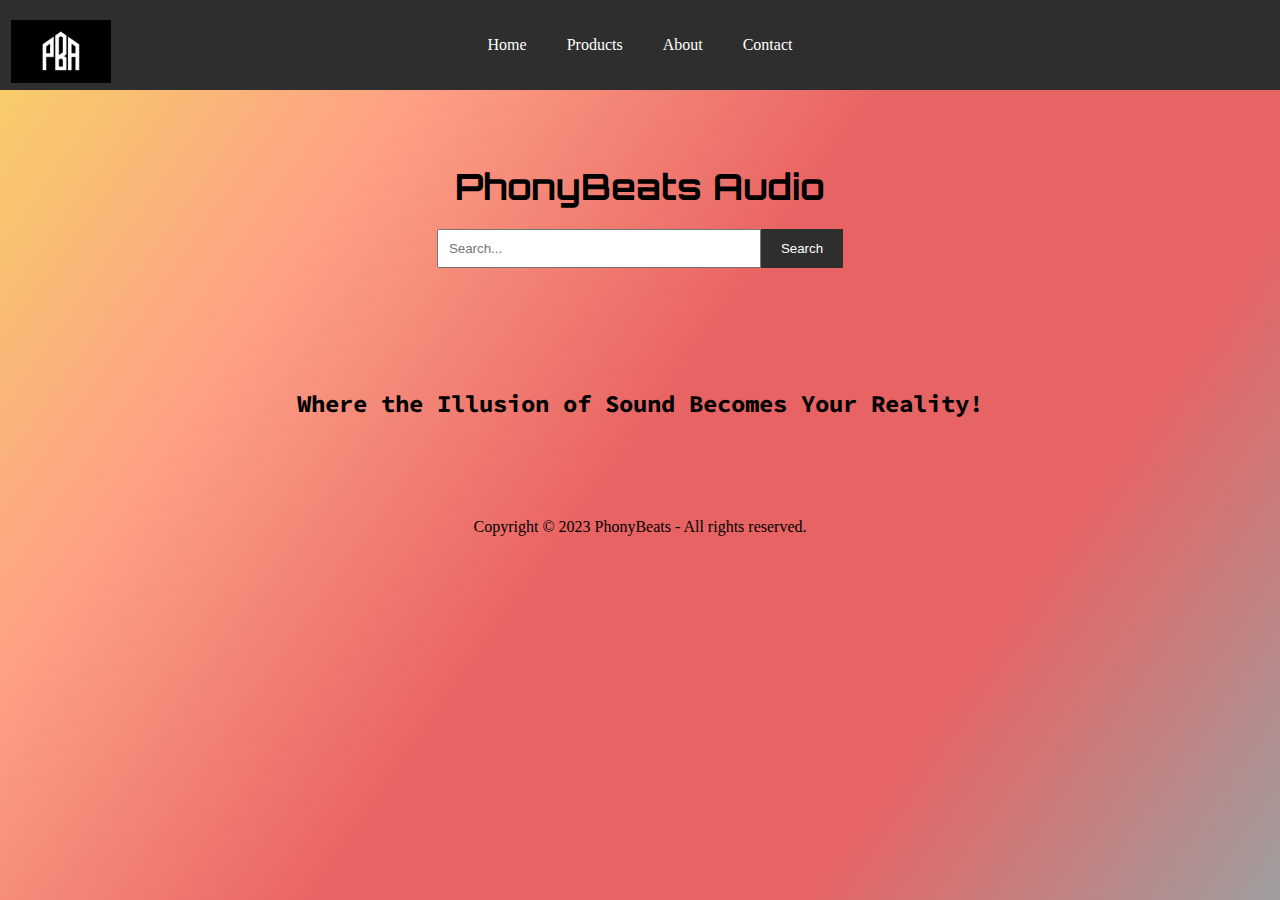
<file: Main Project/index.html>
<!DOCTYPE html>
<html lang="en">

<head>
    <meta charset="UTF-8">
    <meta name="viewport" content="width=device-width, initial-scale=1">
    <meta name="robots" content="noindex, nofollow">
    <meta name="description" content="index-page">

    <title>Main Project - CSS</title>

    <link rel="stylesheet" href="./css/style.css">
    <link rel="preconnect" href="https://fonts.googleapis.com">
    <link rel="preconnect" href="https://fonts.gstatic.com" crossorigin>
    <link href="https://fonts.googleapis.com/css2?family=Orbitron&display=swap" rel="stylesheet">
    <link rel="preconnect" href="https://fonts.googleapis.com">
    <link rel="preconnect" href="https://fonts.gstatic.com" crossorigin>
    <link href="https://fonts.googleapis.com/css2?family=Source+Code+Pro&display=swap" rel="stylesheet">
</head>

<body>
    <header>
        <img class="logo" src="./images/pba-logo.jpg" alt="fake-pba-logo">
        <nav>
            <ul>
                <li><a href="index.html">Home</a></li>
                <li><a href="products.html">Products</a></li>
                <li><a href="about.html">About</a></li>
                <li><a href="contact.html">Contact</a></li>
            </ul>
        </nav>
    </header>
    <main>
        <section class="intro">
            <h1>PhonyBeats Audio</h1>
            <form>
                <input type="text" placeholder="Search...">
                <button type="submit">Search</button>
            </form>
        </section>
        <section class="popular">
            <h2> Where the Illusion of Sound Becomes Your Reality!</h2>

        </section>
    </main>
    <footer>
        <p>Copyright &copy; 2023 PhonyBeats - All rights reserved.</p>
    </footer>
</body>

</html>
</file>
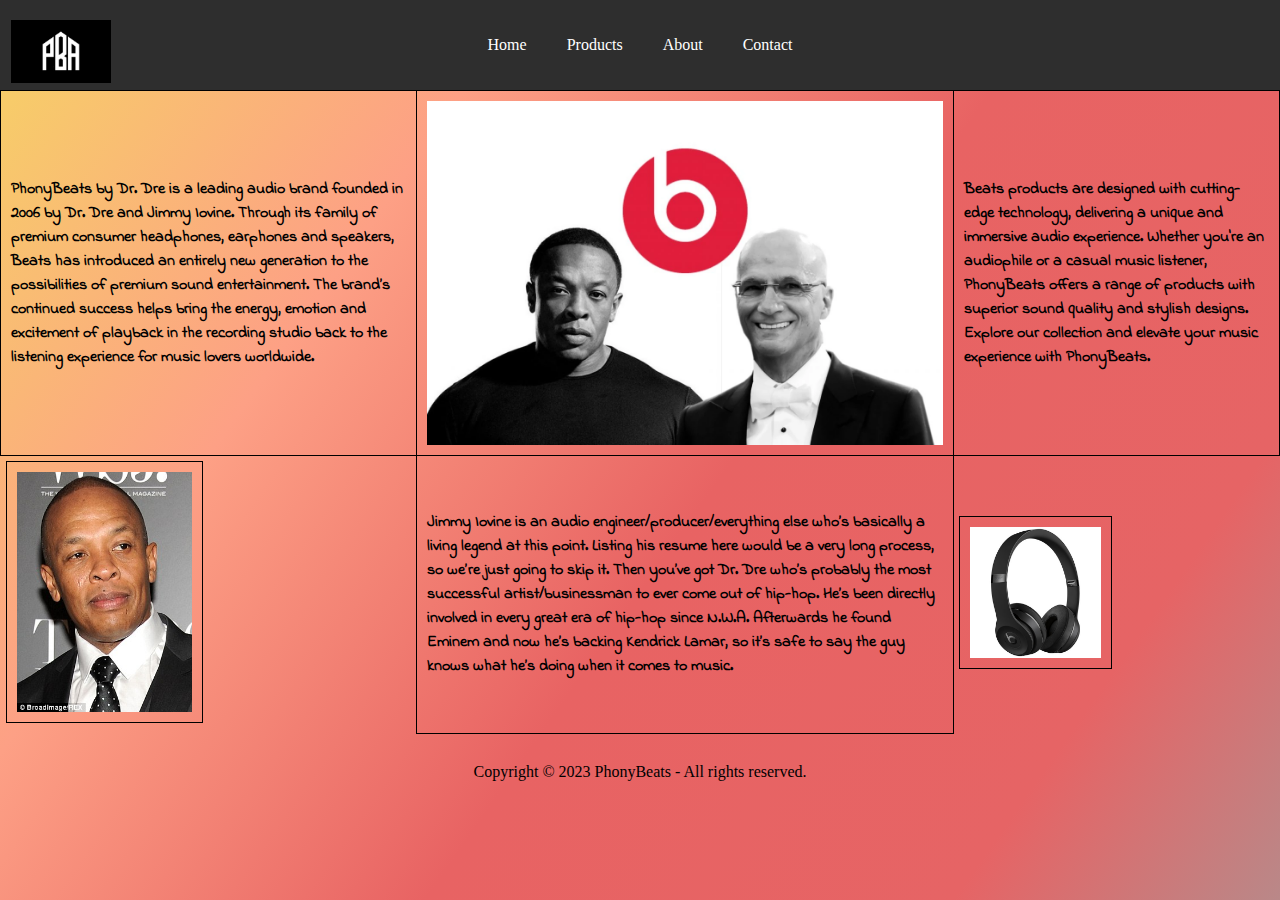
<file: Main Project/about.html>
<!DOCTYPE html>
<html lang="en">

<head>
    <meta charset="UTF-8">
    <meta name="viewport" content="width=device-width, initial-scale=1">
    <meta name="robots" content="noindex, nofollow">
    <meta name="description" content="about-page">

    <title>Main Project - CSS</title>

    <link rel="stylesheet" href="./css/style.css">
    <link rel="preconnect" href="https://fonts.googleapis.com">
    <link rel="preconnect" href="https://fonts.gstatic.com" crossorigin>
    <link href="https://fonts.googleapis.com/css2?family=Indie+Flower&display=swap" rel="stylesheet">
</head>

<body>
    <header>
        <img class="logo" src="./images/pba-logo.jpg" alt="fake-pba-logo">
        <nav>
            <ul>
                <li><a href="index.html">Home</a></li>
                <li><a href="products.html">Products</a></li>
                <li><a href="about.html">About</a></li>
                <li><a href="contact.html">Contact</a></li>
            </ul>
        </nav>
    </header>
    <main>
        <div class="container-about">
            <table>
                <tr>
                    <td class="text">PhonyBeats by Dr. Dre is a leading audio brand founded in 2006 by Dr. Dre and Jimmy
                        Iovine. Through its family of premium consumer headphones, earphones and speakers, Beats has
                        introduced an entirely new generation to the possibilities of premium sound entertainment. The
                        brand’s continued success helps bring the energy, emotion and excitement of playback in the
                        recording studio back to the listening experience for music lovers worldwide.</td>

                    <td class="image-td-1"><img src="./images/product10.png" alt="product"></td>

                    <td class="text">Beats products are designed with cutting-edge technology, delivering a unique and
                        immersive audio experience. Whether you're an audiophile or a casual music listener, PhonyBeats
                        offers a range of products with superior sound quality and stylish designs. Explore our
                        collection and elevate your music experience with PhonyBeats.
                    </td>

                </tr>

                <tr>
                    <td class="image"><img src="./images/product8.png" alt="product"></td>

                    <td class="text">Jimmy Iovine is an audio engineer/producer/everything else who’s basically a living
                        legend at this point. Listing his resume here would be a very long process, so we’re just going
                        to skip it. Then you’ve got Dr. Dre who’s probably the most successful artist/businessman to
                        ever come out of hip-hop. He’s been directly involved in every great era of hip-hop since N.W.A.
                        Afterwards he found Eminem and now he’s backing Kendrick Lamar, so it’s safe to say the guy
                        knows what he’s doing when it comes to music.</td>
                    <td class="image"><img src="./images/product9.png" alt="product"></td>
                </tr>
            </table>
        </div>
    </main>
    <footer>
        <p>Copyright &copy; 2023 PhonyBeats - All rights reserved.</p>
    </footer>
</body>

</html>
</file>
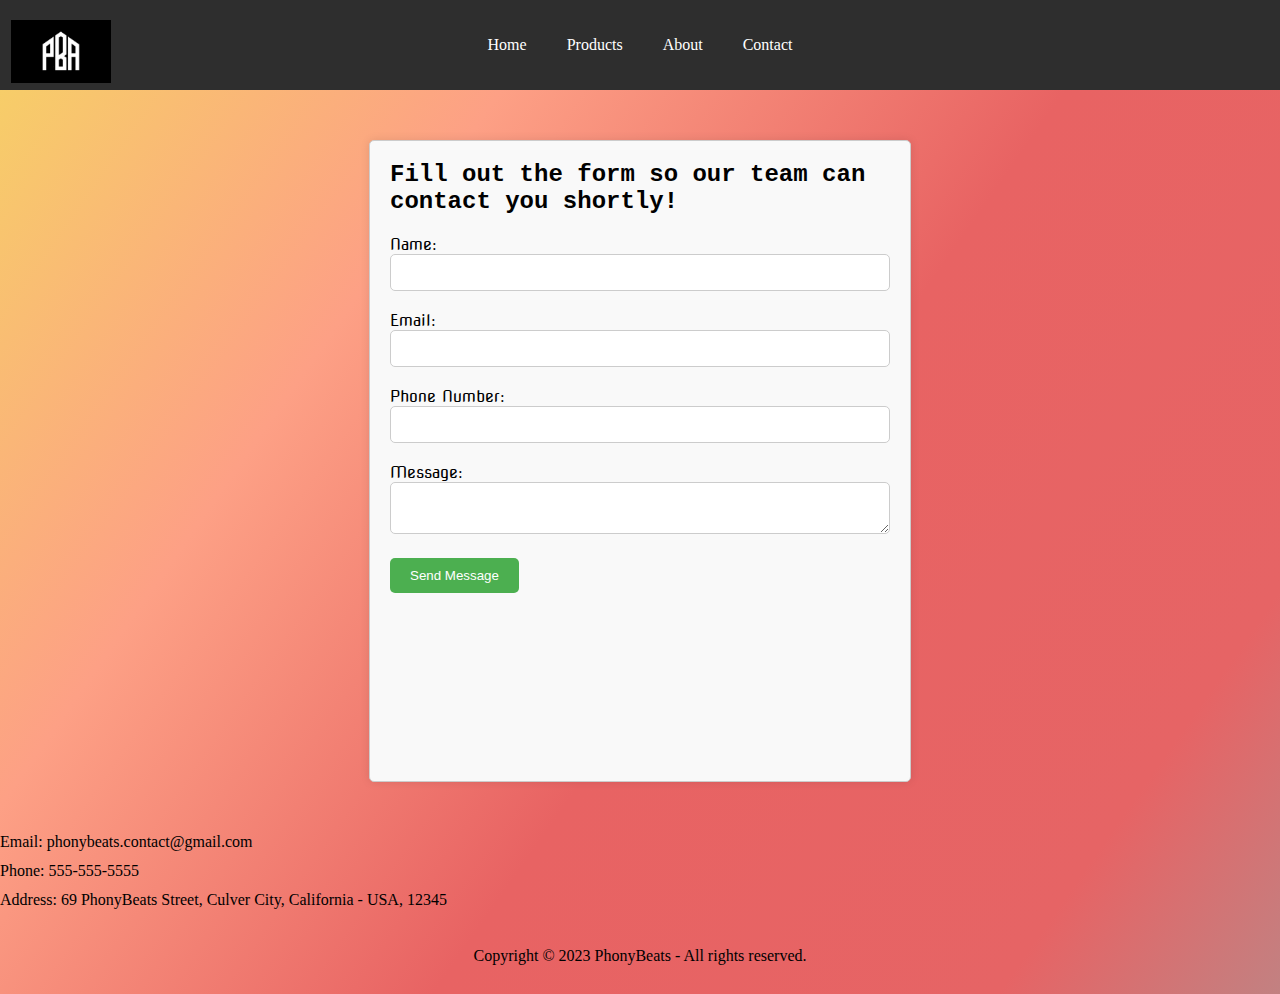
<file: Main Project/contact.html>
<!DOCTYPE html>
<html lang="en">

<head>
    <meta charset="UTF-8">
    <meta name="viewport" content="width=device-width, initial-scale=1">
    <meta name="robots" content="noindex, nofollow">
    <meta name="description" content="contact-page">
    <title>Product Page</title>
    <link rel="stylesheet" href="./css/style.css">
    <link rel="preconnect" href="https://fonts.googleapis.com">
    <link rel="preconnect" href="https://fonts.gstatic.com" crossorigin>
    <link href="https://fonts.googleapis.com/css2?family=Nova+Square&display=swap" rel="stylesheet">

</head>

<body>
    <header>
        <img class="logo" src="./images/pba-logo.jpg" alt="fake-pba-logo">
        <nav>
            <ul>
                <li><a href="index.html">Home</a></li>
                <li><a href="products.html">Products</a></li>
                <li><a href="about.html">About</a></li>
                <li><a href="contact.html">Contact</a></li>
            </ul>
        </nav>
    </header>
    <main>


        <div class="contact-form">
            <h2>Fill out the form so our team can contact you shortly!</h2>
            <form>
                <label for="name">Name:</label>
                <input type="text" id="name" name="name">

                <label for="email">Email:</label>
                <input type="email" id="email" name="email">

                <label for="phone">Phone Number:</label>
                <input type="tel" id="phone" name="phone">

                <label for="message">Message:</label>
                <textarea id="message" name="message"></textarea>

                <button type="submit">Send Message</button>
            </form>
        </div>
        <div class="comapny-info">
            <p>Email: phonybeats.contact@gmail.com</p>
            <p>Phone: 555-555-5555</p>
            <p>Address: 69 PhonyBeats Street, Culver City, California - USA, 12345</p>
        </div>
    </main>
    <footer>
        <p>Copyright &copy; 2023 PhonyBeats - All rights reserved.</p>
    </footer>
</body>

</html>
</file>
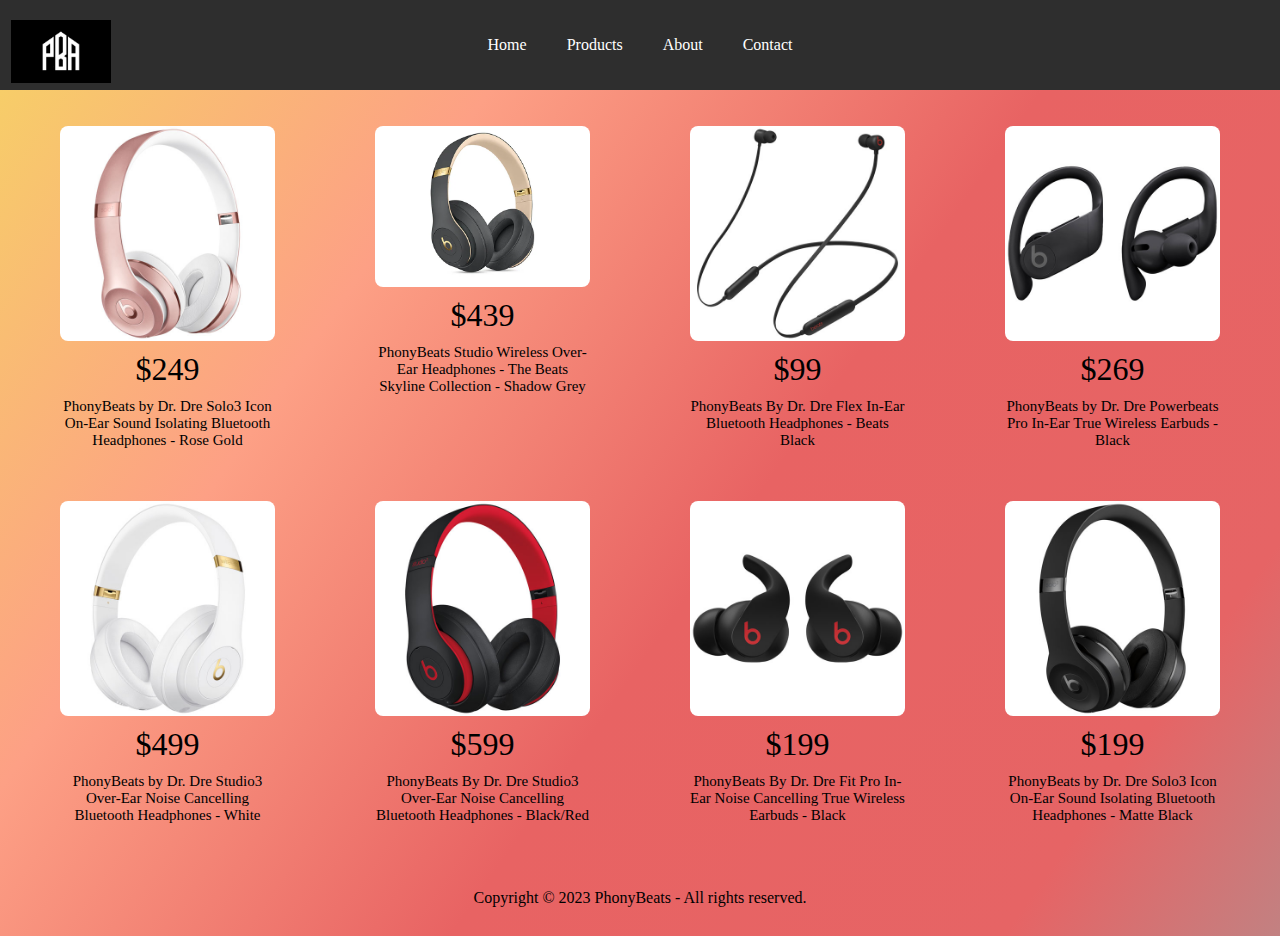
<file: Main Project/products.html>
<!DOCTYPE html>
<html lang="en">

<head>
    <meta charset="UTF-8">
    <meta name="viewport" content="width=device-width, initial-scale=1">
    <meta name="robots" content="noindex, nofollow">
    <meta name="description" content="product-page">
    <meta name="description" content="HTML Final Project - Product Page">
    <title>Product Page</title>
    <link rel="stylesheet" href="./css/style.css">

</head>

<body>
    <header>
        <img class="logo" src="./images/pba-logo.jpg" alt="fake-pba-logo">

        <nav>
            <ul>
                <li><a href="index.html">Home</a></li>
                <li><a href="products.html">Products</a></li>
                <li><a href="about.html">About</a></li>
                <li><a href="contact.html">Contact</a></li>
            </ul>
        </nav>
    </header>

    <div class="container">
        <div class="item">
            <figure>
                <img src="./images/product1.png" alt="macintosh-classic-1" class="mc-1">
                <figcaption>$249
                    <p class="figcap">PhonyBeats by Dr. Dre Solo3 Icon On-Ear Sound Isolating Bluetooth Headphones -
                        Rose Gold</p>
                </figcaption>
            </figure>
        </div>
        <div class="item">
            <figure>
                <img src="./images/product2.png" alt="macintosh-keyboard" class="keyboard">
                <figcaption>$439
                    <p class="figcap"> PhonyBeats Studio Wireless Over-Ear Headphones - The Beats Skyline Collection -
                        Shadow Grey</p>
                </figcaption>
            </figure>
        </div>
        <div class="item">
            <figure>
                <img src="./images/product3.png" alt="macintosh-mouse" class="mouse">
                <figcaption>$99
                    <p class="figcap"> PhonyBeats By Dr. Dre Flex In-Ear Bluetooth Headphones - Beats Black</p>
                </figcaption>
            </figure>
        </div>
        <div class="item">
            <figure>
                <img src="./images/product4.png" alt="macintosh-classic-1" class="mc-1">
                <figcaption>$269
                    <p class="figcap"> PhonyBeats by Dr. Dre Powerbeats Pro In-Ear True Wireless Earbuds - Black</p>
                </figcaption>
            </figure>
        </div>
        <div class="item">
            <figure>
                <img src="./images/product5.png" alt="macintosh-keyboard" class="keyboard">
                <figcaption>$499
                    <p class="figcap">PhonyBeats by Dr. Dre Studio3 Over-Ear Noise Cancelling Bluetooth Headphones -
                        White</p>
                </figcaption>
            </figure>
        </div>
        <div class="item">
            <figure>
                <img src="./images/product6.png" alt="macintosh-mouse" class="mouse">
                <figcaption>$599
                    <p class="figcap"> PhonyBeats By Dr. Dre Studio3 Over-Ear Noise Cancelling Bluetooth Headphones -
                        Black/Red</p>
                </figcaption>
            </figure>
        </div>

        <div class="item">
            <figure>
                <img src="./images/product7.png" alt="macintosh-mouse" class="mouse">
                <figcaption>$199
                    <p class="figcap">PhonyBeats By Dr. Dre Fit Pro In-Ear Noise Cancelling True Wireless Earbuds -
                        Black</p>
                </figcaption>
            </figure>
        </div>

        <div class="item">
            <figure>
                <img src="./images/product9.png" alt="macintosh-mouse" class="mouse">
                <figcaption>$199
                    <p class="figcap">PhonyBeats by Dr. Dre Solo3 Icon On-Ear Sound Isolating Bluetooth Headphones -
                        Matte Black</p>
                </figcaption>
            </figure>
        </div>

    </div>
    <footer>
        <p>Copyright &copy; 2023 PhonyBeats - All rights reserved.</p>
    </footer>
</body>

</html>
</file>
<file: Main Project/css/style.css>
body {
    margin: 0;
    padding: 0;
    background: linear-gradient(125deg, #f6d365, #fda085, #e86363, #e66465, #9e9e9e, #5c99ba, #2077b4, #238092, #4d8d6f, #6f9e86, #a4d798, #d7e495, #fdf99f, #fdf99f, #f6d365);
    background-size: 400% 400%;
    animation: Gradient 15s ease infinite;
}

@keyframes Gradient {
    0% {
        background-position: 0% 50%;
    }

    50% {
        background-position: 100% 50%;
    }

    100% {
        background-position: 0% 50%;
    }
}

header {
    background-color: #2e2e2e;
    padding: 20px 0;
}

nav ul {
    display: flex;
    justify-content: center;
    list-style-type: none;
    padding: 0;
}

nav ul li a {
    color: #fff;
    padding: 10px 20px;
    text-decoration: none;
}

nav ul li a:hover {
    background-color: #1a1a1a;
}

h1 {
    font-family: 'Orbitron', sans-serif;
}

h2 {
    font-family: 'Source Code Pro', monospace;
}

.logo {
    width: 100px;
    height: auto;
    position: absolute;
    top: 10px;
    left: 1px;
    padding: 10px;
}


.intro {
    padding: 50px 0;
    text-align: center;
}

.intro h1 {
    font-size: 36px;
    margin-bottom: 20px;
}

.intro form {
    display: flex;
    justify-content: center;
}

.intro input[type="text"] {
    padding: 10px;
    width: 300px;
}

.intro button[type="submit"] {
    background-color: #2e2e2e;
    border: none;
    color: #fff;
    cursor: pointer;
    padding: 10px 20px;
}

.popular {
    padding: 50px 0;
    text-align: center;
}

.popular h2 {
    font-size: 24px;
    margin-bottom: 20px;
}

.popular ul {
    list-style-type: none;
    padding: 0;
}

.popular ul li a {
    color: #2e2e2e;
    padding: 10px 20px;
    text-decoration: none;
}

/* 
.popular ul li a:hover {
    background-color: #f5f5f5;
    color: #2e2e2e;
} */

footer {
    color: black;
    padding: 13px 0;
    text-align: center;
}

table {
    width: 100%;
    border-collapse: collapse;
    display: flex;
    flex-wrap: wrap;
    justify-content: center;
}

td {
    padding: 10px;
    margin: 5px;
    border: 1.5px solid black;
    box-sizing: border-box;
    width: calc(50% - 10px);
}

img {
    max-width: 100%;
    height: auto;
    vertical-align: middle;
}

.text {
    font-weight: bold;
    margin-bottom: 10px;
}

.image {
    display: block;
    margin-bottom: 10px;

}

.contact-form {
    position: relative;
    margin: 50px auto;
    padding: 20px;
    border: 1px solid #ccc;
    border-radius: 5px;
    box-shadow: 0 0 10px rgba(0, 0, 0, 0.1);
    width: 500px;
    height: 600px;
    background-color: #f9f9f9;
    font-family: 'Nova Square', sans-serif;
}

.contact-form h2 {
    margin-top: 0;
}

.contact-form input[type="text"],
.contact-form input[type="email"] {
    width: 100%;
    padding: 10px;
    margin-bottom: 20px;
    border: 1px solid #ccc;
    border-radius: 5px;
    box-sizing: border-box;
}

.contact-form input[type="tel"] {
    width: 100%;
    padding: 10px;
    margin-bottom: 20px;
    border: 1px solid #ccc;
    border-radius: 5px;
    box-sizing: border-box;
}

.contact-form textarea {
    width: 100%;
    padding: 10px;
    margin-bottom: 20px;
    border: 1px solid #ccc;
    border-radius: 5px;
    box-sizing: border-box;
}

.contact-form button[type="submit"] {
    background-color: #4CAF50;
    color: white;
    padding: 10px 20px;
    border: none;
    border-radius: 5px;
    cursor: pointer;
    transition: background-color 0.3s ease;
}

.contact-form button[type="submit"]:hover {
    background-color: #45a049;
}

.container {
    display: grid;
    grid-template-columns: repeat(auto-fill, minmax(250px, 1fr));
    gap: 20px;
    padding: 20px;
}

.container-about {
    display: flex;
    flex-wrap: wrap;
    justify-content: space-between;
}


.item {
    text-align: center;
}

.item img {
    width: 100%;
    height: auto;
    max-width: 100%;
    border-radius: 8px;
    transition: transform 0.3s ease-in-out, box-shadow 0.3s ease-in-out;

}

.item figcaption,
.item p {
    margin: 10px 0;
}

.item:hover img {
    transform: scale(1.1);
    box-shadow: 0 4px 8px rgba(0, 0, 0, 10);
}

figcaption {
    font-size: 32px;
}

.logo:hover img {
    filter: brightness(20%);
}

.comapny-info {
    font-size: 16px;
    line-height: 1.3;
}

.comapny-info p {
    margin: 8px 0;
}

.submit-button {
    text-decoration: none;
    color: white;
}

.text {
    font-family: 'Indie Flower', cursive;
}

.figcap {
    font-size: 15px;
}

@media screen and (max-width: 768px) {
    nav ul {
        flex-direction: column;
        align-items: center;
    }

    nav ul li {
        margin: 10px 0;
    }

    .container-about td {
        width: 100%;
    }
}
</file>
